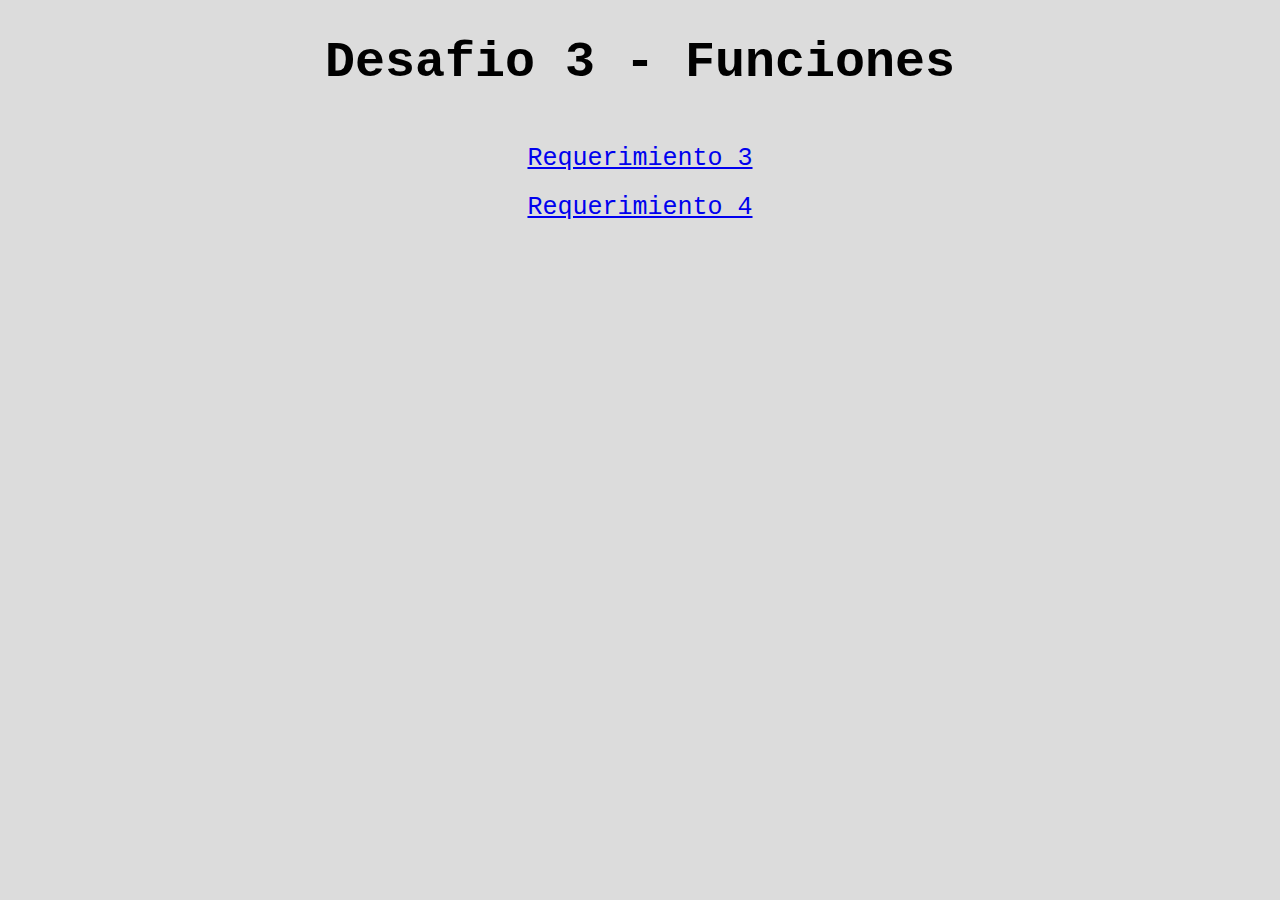
<file: index.html>
<!DOCTYPE html>
<html lang="es">
  <head>
    <meta charset="UTF-8" />
    <meta name="viewport" content="width=device-width, initial-scale=1.0" />
    <title>Desafio 3 JavaScript - Funciones</title>
    <link rel="stylesheet" href="./assets/css/style.css" />
  </head>
  <body>
    <h1>Desafio 3 - Funciones</h1>
    <ul>
      <li>
        <a href="./3_pintar.html">Requerimiento 3</a>
      </li>
      <li>
        <a href="./4_colores.html">Requerimiento 4</a>
      </li>
    </ul>
  </body>
</html>
</file>
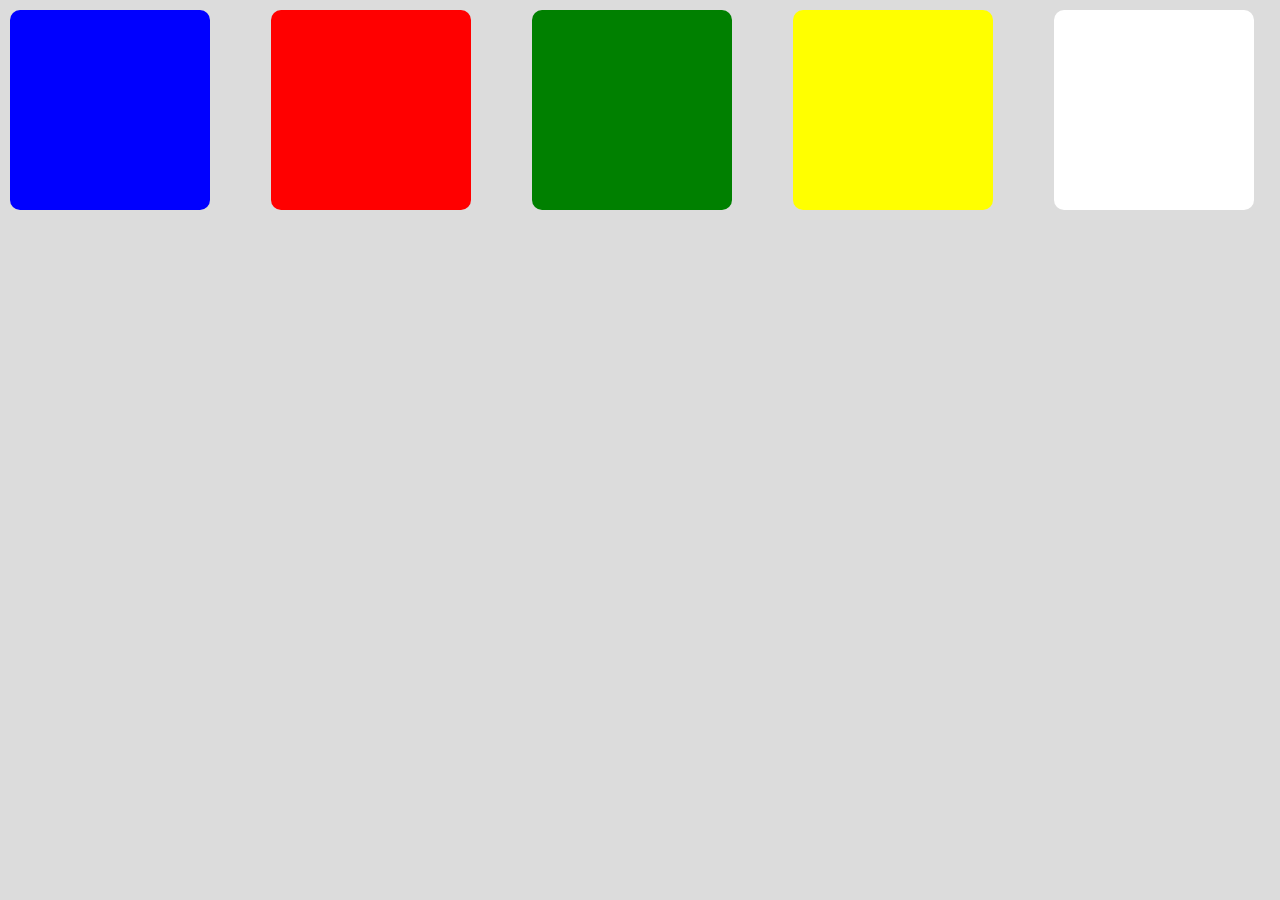
<file: 4_colores.html>
<!DOCTYPE html>
<html lang="es">
  <head>
    <meta charset="UTF-8" />
    <meta name="viewport" content="width=device-width, initial-scale=1.0" />
    <title>Requerimiento 4</title>
    <link rel="stylesheet" href="./assets/css/style_req4.css" />
  </head>
  <body>
    <div class="container" id="boxes">
      <div class="box" id="color1" onclick="pintar('color1')"></div>
      <div class="box" id="color2" onclick="pintar('color2')"></div>
      <div class="box" id="color3" onclick="pintar('color3')"></div>
      <div class="box" id="color4" onclick="pintar('color4')"></div>
      <div class="box" id="key"></div>
    </div>
    <script src="./assets/js/4_script.js"></script>
  </body>
</html>
</file>
<file: assets/css/style.css>
body {
  margin: 0;
  padding: 0;
  background-color: gainsboro;
  font-family: "Courier New", Courier, monospace;
  font-size: 25px;
  text-align: center;
  vertical-align: center;
}

ul {
  text-decoration: none;
  list-style: none;
  padding: 10px;
}

li {
  padding: 10px;
}
</file>
<file: assets/css/style_req4.css>
body {
  margin: 0;
  padding: 0;
  background-color: gainsboro;
  font-family: "Courier New", Courier, monospace;
}

.container {
  display: grid;
  grid-template-columns: repeat(5, 1fr);
  gap: 25px;
}

.box {
  width: 200px;
  height: 200px;
  margin: 10px;
}

#color1 {
  background-color: blue;
  border-radius: 5%;
}

#color2 {
  background-color: red;
  border-radius: 5%;
}

#color3 {
  background-color: green;
  border-radius: 5%;
}

#color4 {
  background-color: yellow;
  border-radius: 5%;
}

#key {
  background-color: white;
  border-color: black;
  border-radius: 5%;
}
</file>
